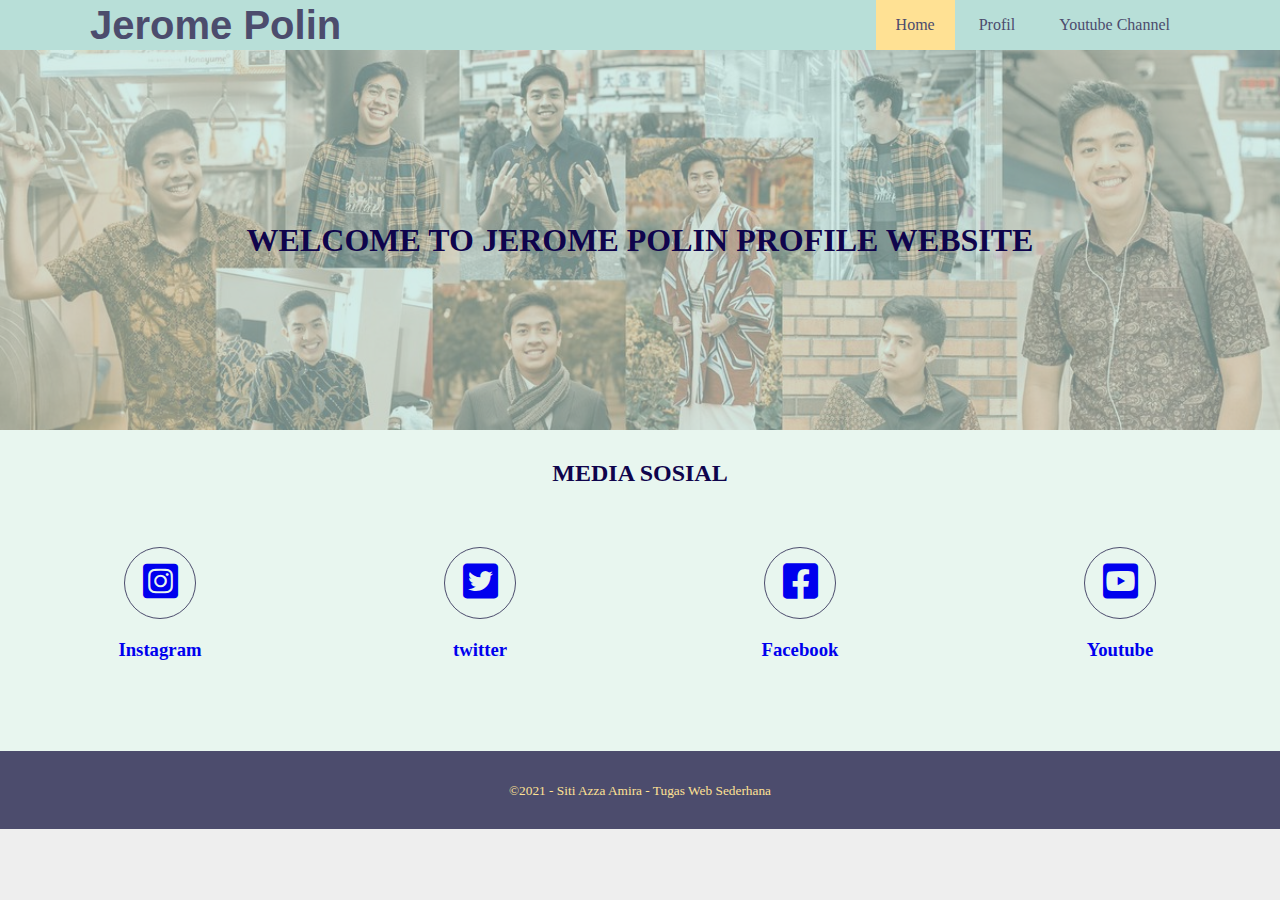
<file: index.html>
<!DOCTYPE html>
<html lang="en">
<head>
    <meta charset="UTF-8">
    <meta http-equiv="X-UA-Compatible" content="IE=edge">
    <meta name="viewport" content="width=device-width, initial-scale=1.0">
    <title>Tugas Web Sederhana</title>
    <link rel="stylesheet" href="style.css">
    <link rel="stylesheet" href="https://cdnjs.cloudflare.com/ajax/libs/font-awesome/5.15.4/css/all.min.css">
</head>
<body>
    <nav>
        <div class="header">
            <div class="logo"><a href="index.html">Jerome Polin</a></div>
            <div class="menu">
                <ul>
                    <li class="active"><a href="index.html">Home</a></li> 
                    <li><a href="profil.html">Profil</a></li> 
                    <li><a href="youtube.html">Youtube Channel</a></li>
                </ul>
            </div>
        </div>
    </nav>
    <section class="banner">
        <h1>WELCOME TO JEROME POLIN PROFILE WEBSITE</h1>
    </section>

    <section class="medsos">
        <div class="container">
            <h2>MEDIA SOSIAL</h2>
            <div class="box">
                <div class="col-4">
                    <div class="icon"><a href="https://www.instagram.com/jeromepolin/" target="_blank"><i class="fab fa-instagram-square"></i></a></div>
                    <h3><a href="https://www.instagram.com/jeromepolin/" target="_blank">Instagram</a></h3>
                </div>
                <div class="col-4">
                    <div class="icon"><a href="https://twitter.com/JeromePolin" target="_blank"><i class="fab fa-twitter-square"></i></a></div>
                    <h3><a href="https://twitter.com/JeromePolin" target="_blank">twitter</a></h3>
                </div>
                <div class="col-4">
                    <div class="icon"><a href="https://www.facebook.com/Jerome-Polin-1125935327562317/" target="_blank"><i class="fab fa-facebook-square"></i></a></div>
                    <h3><a href="https://www.facebook.com/Jerome-Polin-1125935327562317/" target="_blank">Facebook</a></h3>
                </div>
                <div class="col-4">
                    <div class="icon"><a href="https://www.youtube.com/channel/UC1Gmqqs_Myzl2KHIeqfUC9A" target="_blank"><i class="fab fa-youtube-square"></i></a></div>
                    <h3><a href="https://www.youtube.com/channel/UC1Gmqqs_Myzl2KHIeqfUC9A" target="_blank">Youtube</a></h3>
                </div>
            </div>
        </div>
    </section>
</body>
<footer>
    <div class="container">
        <small>&copy;2021 - Siti Azza Amira - Tugas Web Sederhana</small>
    </div>
    
</footer>
</html>
</file>
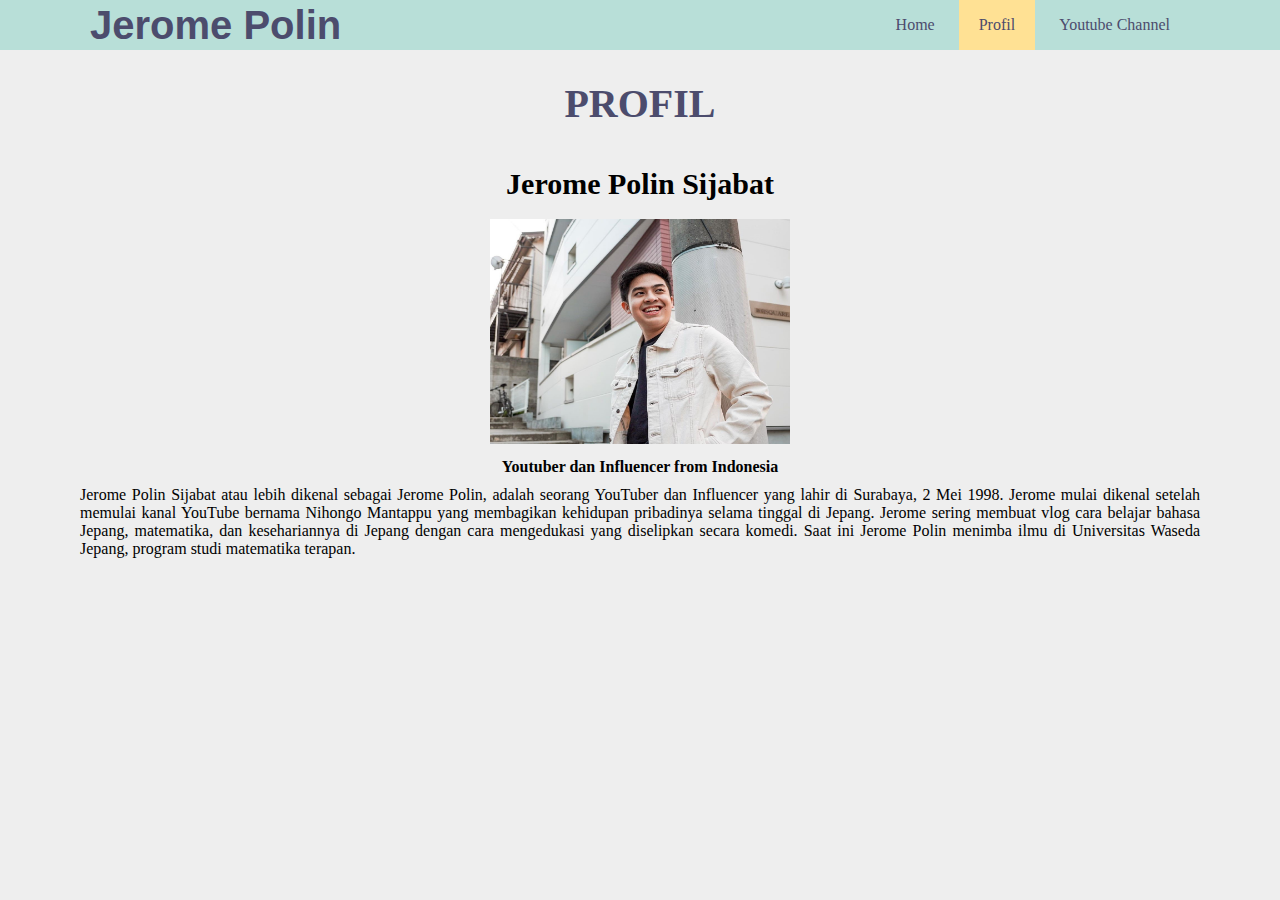
<file: profil.html>
<!DOCTYPE html>
<html lang="en">
<head>
    <meta charset="UTF-8">
    <meta http-equiv="X-UA-Compatible" content="IE=edge">
    <meta name="viewport" content="width=device-width, initial-scale=1.0">
    <link rel="stylesheet" href="style.css">
    <title>Profile</title>
</head>
<body>
    <nav>
        <div class="header">
            <div class="logo"><a href="index.html">Jerome Polin</a></div>
            <div class="menu">
                <ul>
                    <li><a href="index.html">Home</a></li> 
                    <li class="active"><a href="profil.html">Profil</a></li> 
                    <li><a href="youtube.html">Youtube Channel</a></li>
                </ul>
            </div>
        </div>
    </nav>
    
    <section class="profil">
        <div class="container">
            <h2>PROFIL</h2>
            <h3>Jerome Polin Sijabat</h3><br>
            <img src="img/Jerome-polin.jpg" width="300px" height="225px"><br>
            <h4>Youtuber dan Influencer from Indonesia</h4>
            <p>Jerome Polin Sijabat atau lebih dikenal sebagai Jerome Polin, adalah seorang 
                YouTuber dan Influencer yang lahir di Surabaya, 2 Mei 1998.
                Jerome mulai dikenal setelah memulai kanal YouTube bernama Nihongo Mantappu yang membagikan 
                kehidupan pribadinya selama tinggal di Jepang. Jerome sering membuat vlog cara belajar bahasa Jepang, 
                matematika, dan kesehariannya di Jepang dengan cara mengedukasi yang diselipkan secara komedi. Saat ini Jerome Polin 
                menimba ilmu di Universitas Waseda Jepang, program studi matematika terapan.</p>
        </div>
    </section>
</body>
</html>
</file>
<file: style.css>
*{
    padding: 0px;
    margin: 0px;
    text-decoration: none;
}

body{
    margin: 0px;
    padding: 0px;
    font-family: cursive;
    background: #EEEEEE;
}

.header{
    width: 1100px;
    margin: auto;
    position: relative;
}

.logo a{
    font-size: 40px;
    font-weight: bold;
    float: left;
    font-family:'Segoe UI', Tahoma, Geneva, Verdana, sans-serif;
    color: #4C4C6D;
}
.menu{
    float: right;
}

nav{
    width: 100%;
    margin: auto;
    display: flex;
    line-height: 50px;
    position: sticky;
    top: 0;
    background: #B8DFD8;
}

nav ul{
    list-style-type: none;
    margin: 0;
    padding: 0;
    overflow: hidden;
}

nav ul li{
    display: inline-block;
}

nav ul li a{
    color: #4C4C6D;
    padding: 25px 20px;
}

nav ul li a:hover{
    background-color: #FFE194;
    color: whitesmoke;
}

.active{
    background-color: #FFE194;
    color:whitesmoke;
} 

.banner{
    height: 40vh;
    background-image: url('img/banner.jpg');
    background-size: cover;  
    position: relative; 
    display: flex;
    justify-content: center;
    align-items: center;
}

.banner:after{
    content:'';
    display: block;
    position: absolute;
    top: 0;
    left: 0;
    right: 0;
    bottom: 0;
    background-color: rgb(184, 223, 216, 0.6);
}

section{
    padding: 10px 0;
}

.banner h1{
    color: #0F044C;
    z-index: 1;
    padding: 20px 25px;
}

section h2{
    text-align: center;
    padding: 20px 0;
    color: #0F044C;
    margin-bottom: 20px;
    font-size: 20
}

.medsos{
    background-color: #E8F6EF;
    padding-bottom: 50px;
}

.medsos ul li{
    display: inline-block;
}

.box{
    color: #4C4C6D;
}

.box:after{
    content: '';
    display: block;
    clear:both;
}

.box .col-4{
    width: 25%;
    padding: 20px;
    box-sizing: border-box;
    text-align: center;
    float: left;
}

.icon {
    width: 70px;
    height: 70px;
    border: 1px solid;
    border-radius: 50%;
    text-align: center;
    line-height: 70px;
    font-size: 40px;
    margin: 0 auto;
}

.box .col-4 h3{
    margin: 20px 0;
}

footer{
    padding: 30px 0;
    text-align: center;
    background-color: #4C4C6D;
    color: #FFE194;
}

.profil{
    padding-bottom: 50px;
    margin-left: 40px;
    margin-right: 40px;
    text-align: center;
}

.profil h2{
    font-size: 40px;
    color: #4C4C6D;
    text-align: center;
}

.profil h3{
    font-size: 30px;
    text-align: center;
}

.profil h4{
    margin: 10px auto;
}

.profil p{
    text-align: justify;
    margin: 10px 40px;
}

.youtube{
    text-align: center;
    margin: 20px auto;
}

.youtube h2{
    text-align: center;
    margin: 20px;
    color: #4C4C6D;
}

.imageyt{
    display: block;
    margin: 0px auto;
    text-align: center;
}

.youtube .button{
    text-align: center;
    width: 130px;
    height: 50px;
    background-color: #4C4C6D;
    color: #FFE194 ;
    border-radius: 10px;
    border: none;
    font-family: cursive;
}

.button:hover{
    background-color: #FFE194;
    color: #4C4C6D;
    font-family: cursive;
}
</file>
